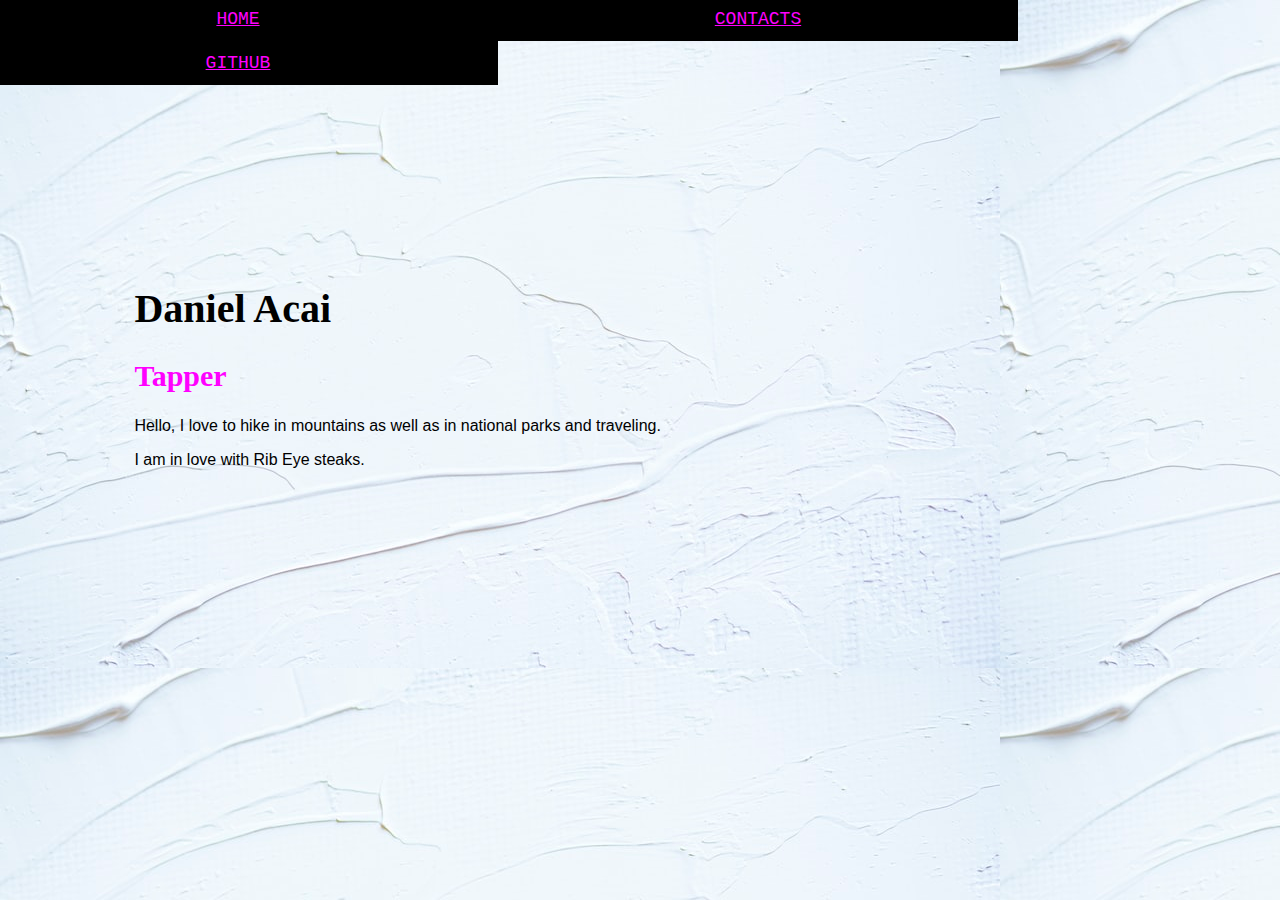
<file: index.html>
<!doctype html>
<html>

    <head>
        <Title> First website </Title>
        <link rel="stylesheet" type="text/css" href="css/style.css">
    </head>

    <body>
        
        <div id="top"></div>
        
        <div id="navigation">

            <ul>
                <li>
                    <a href="index.html"; >Home</a>
               </li>

                <li>
                    <a href="contact.html">Contacts</a>
                </li>
                
                <li>
                    <a href="https://github.com/DanielDanci" target="_blank">Github</a>
                </li>
            </ul>

        </div>

        <div id="main-content">
            <div id="header">
            
                <h1>Daniel Acai</h1>
                <h2>Tapper</h2>
            
            </div>
            
            <div id="info">
            
                <p>Hello, I love to hike in mountains as well as in national parks and traveling.</p>
                <p>I am in love with Rib Eye steaks.</p>
            
            </div>
        </div>
            
    </body>

</html>
</file>
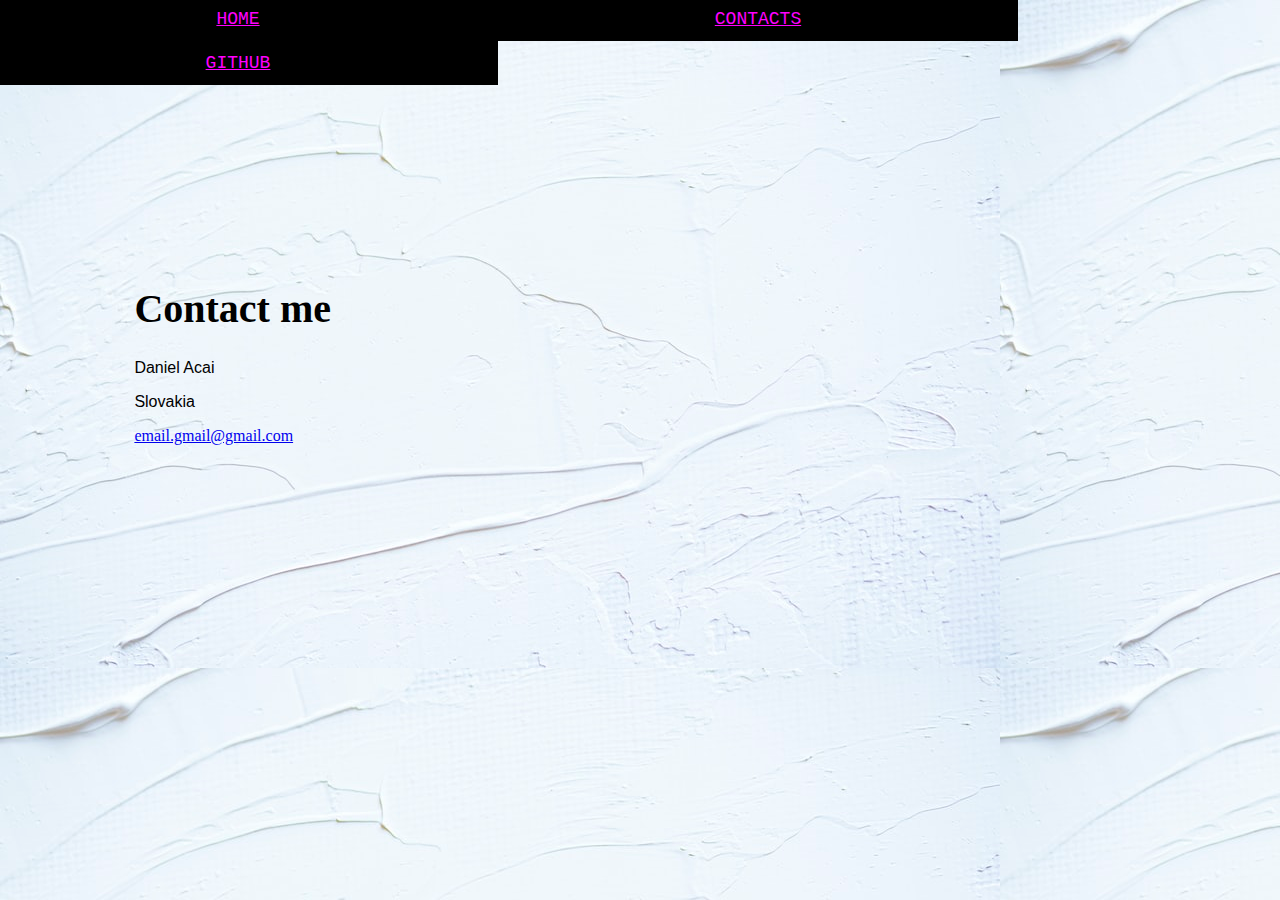
<file: contact.html>
<!DOCTYPE html>
<html>

    <head>
        
        <title>Contacts</title>
        <link rel="stylesheet" type="text/css" href="css/style.css">
    
    </head>

    <body>
                
        <div id="navigation">

            <ul>
                <li>
                    <a href="index.html"; >Home</a>
               </li>

                <li>
                    <a href="contact.html">Contacts</a>
                </li>
                
                <li>
                    <a href="https://github.com/DanielDanci" target="_blank">Github</a>
                </li>
            </ul>

        </div>
        
        <div id="main-content">
        
            <div id="header">

                <h1>Contact me</h1>
            
            </div>

            <div id="contacts">
                
                <p>Daniel Acai</p>
                <p>Slovakia</p>
                <span class="link"><a href="https://www.google.com/intl/en/gmail/about/" target="_blank">email.gmail@gmail.com</a></span>
            
            </div>
        
        </div>
    
    </body>

</html>
</file>
<file: css/style.css>
body{
    background: url(../img/background.jpeg);
}

#navigation a{
    margin: 12px;
    text-transform: uppercase;
    font-weight: bold;
    color: magenta;
}

#navigation{
    float: left;
    padding-bottom: 200px;
    width: 100%;
}

#navigation ul{
    padding: 0%;
    margin: -30px;
}

#navigation ul li{
    background-color: black;
    border-radius: 0px;
    float: left;
    list-style: none;
    position: relative;
    width: 520px;
}

#navigation ul li a {
    display: block;
    font-weight: lighter;
    text-align: center;
    font-family: 'Courier New', Courier, monospace;
    font-size: 18px;
}

#main-content{
    padding-left: 10%;
}

h1{
    font-size: 40px;
}

h2{
   font-size: 30px; 
    color: magenta
}

p{
    font-size: 16px;
    font-family: Arial;
}
</file>
